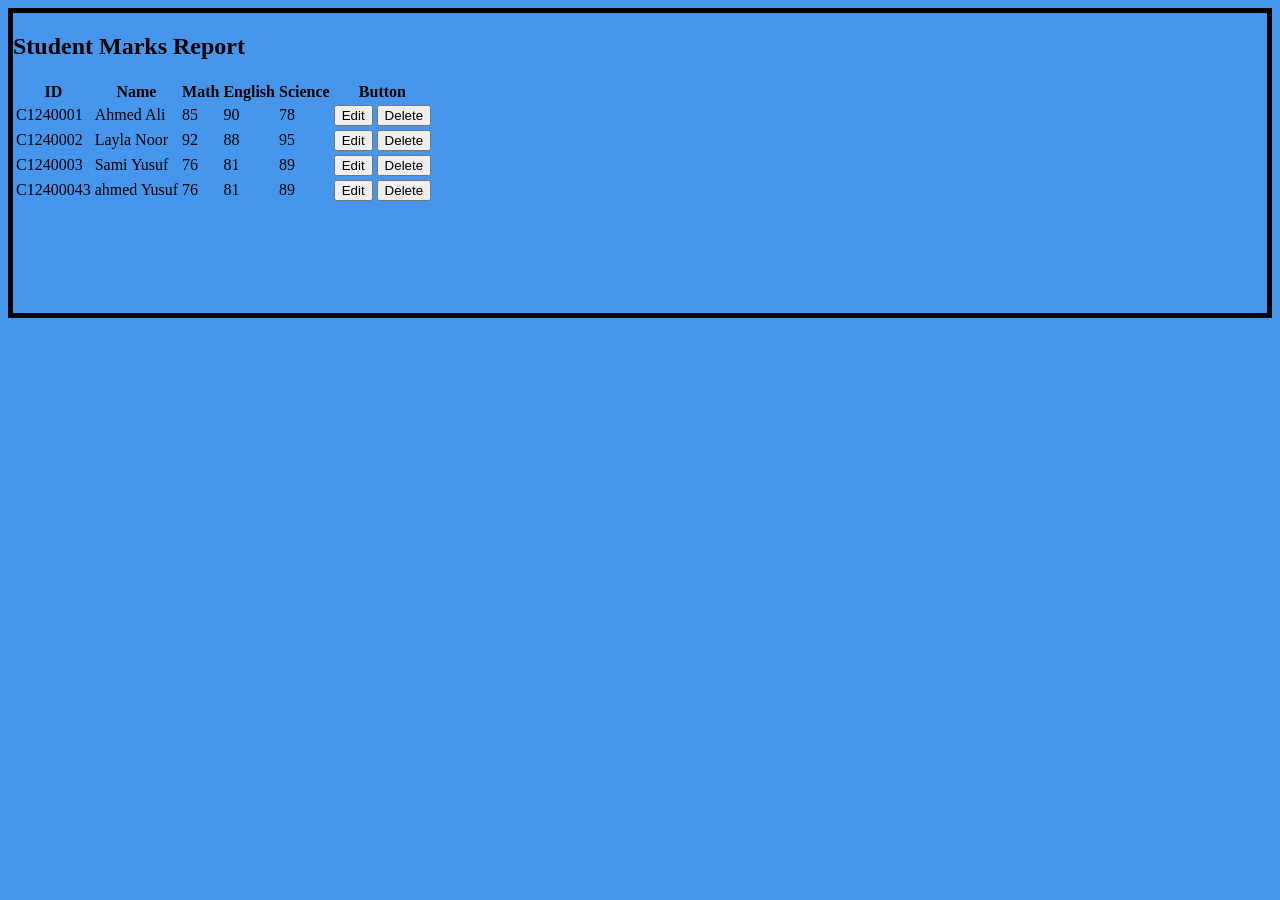
<file: Index.html>
<!DOCTYPE html>
<html lang="so">
<head>
  <meta charset="UTF-8">
  <title>Student Marks Report</title>
  <link rel="stylesheet" href="style.css">
</head>
<body>

  <h2>Student Marks Report</h2>

  <table>
    <tr>
      <th>ID</th>
      <th>Name</th>
      <th>Math</th>
      <th>English</th>
      <th>Science</th>
      <th>Button</th>
    </tr>
    <tr>
      <td>C1240001</td>
      <td>Ahmed Ali</td>
      <td>85</td>
      <td>90</td>
      <td>78</td>
      <td>
        <button class="btn btn-edit">Edit</button>
        <button class="btn btn-delete">Delete</button>
      </td>
    </tr>
    <tr>
      <td>C1240002</td>
      <td>Layla Noor</td>
      <td>92</td>
      <td>88</td>
      <td>95</td>
      <td>
        <button class="btn btn-edit">Edit</button>
        <button class="btn btn-delete">Delete</button>
      </td>
    </tr>
    <tr>
      <td>C1240003</td>
      <td>Sami Yusuf</td>
      <td>76</td>
      <td>81</td>
      <td>89</td>
      <td>
        <button class="btn btn-edit">Edit</button>
        <button class="btn btn-delete">Delete</button>
      </td>
    </tr>
    <tr>
      <td>C12400043</td>
      <td>ahmed Yusuf</td>
      <td>76</td>
      <td>81</td>
      <td>89</td>
      <td>
        <button class="btn btn-edit">Edit</button>
        <button class="btn btn-delete">Delete</button>
      </td>
    </tr>
  </table>

</body>
  </html>
</file>
<file: style.css>
body{
      background-color:#4796ED;
      border: solid 5px black;
      height:300px;
  }
  header{
  background-color:#22C93D;
  padding-top:50px;
  text-align:center ;
  font-size: 20px;
      
    }
  nav{
  background-color:#1FFEB3;
  color:white;
  padding-top:30px;
  padding-bottom:3px;
  float:left;
    }
  nav a{
  display:block;
  text-decoration:none;
  height:50px;
      
    }
  main{
  background-color:#F7F210;
  padding:40px;
    }
  h1{
    color:#FF0158;
    text-align:center;

  }
  ol{
    text-align:center;
    list-style:none;
  }
</file>
